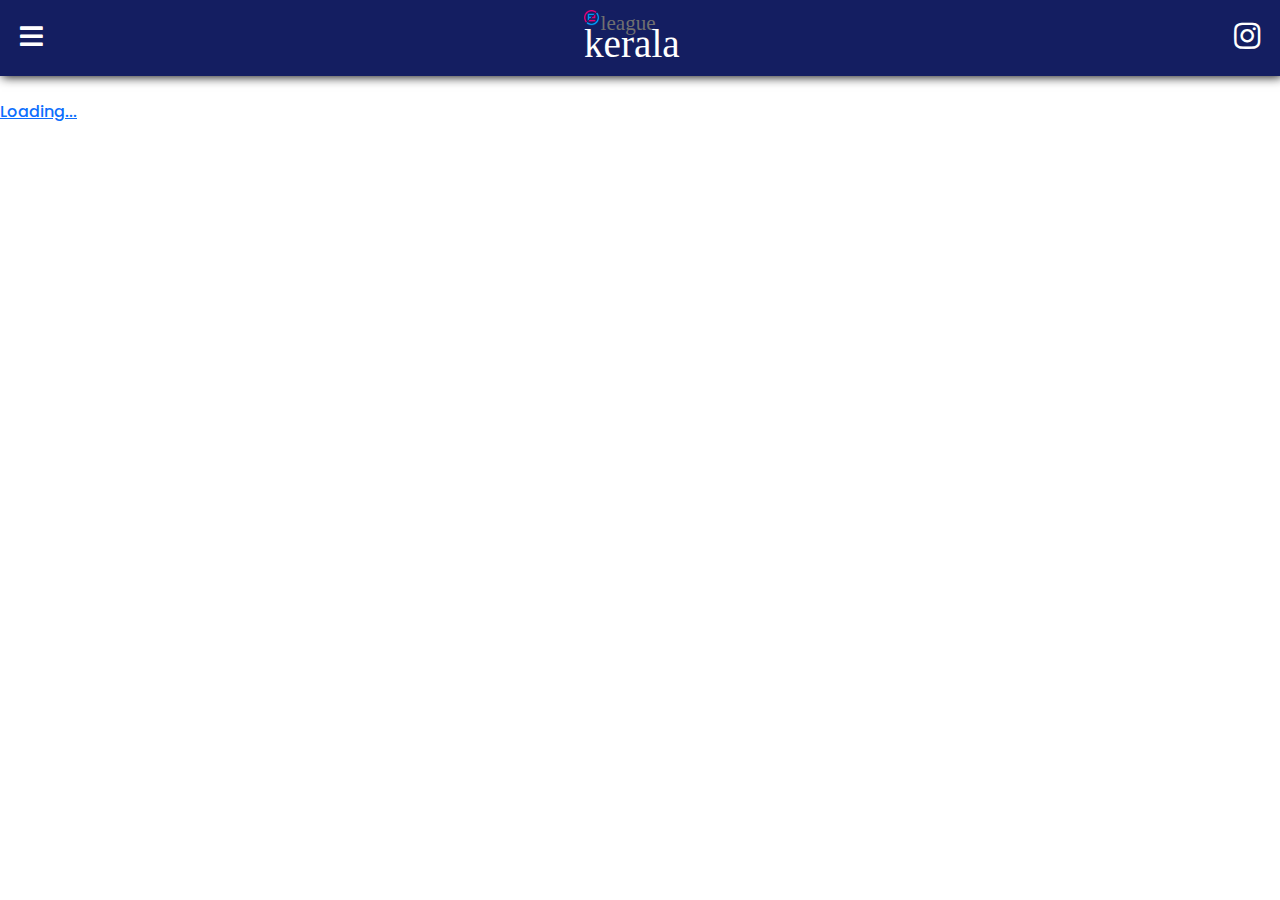
<file: registration.html>
<!DOCTYPE html>
<html lang="en">
<head>
    <meta charset="UTF-8">
    <meta http-equiv="X-UA-Compatible" content="IE=edge">
    <meta name="viewport" content="width=device-width, initial-scale=1.0">
    <title>match points table</title>

    <!-- fontawsome linked -->
    <link rel="stylesheet" href="https://pro.fontawesome.com/releases/v5.10.0/css/all.css"/>

    <!-- framework linked | ui kit -->
    <link rel="stylesheet" href="./frameworks/bootstrap.min.css"/>

    <!-- stylesheet linked  -->
    <link rel="stylesheet" href="./styles/main.css"/>

</head>
<body>
    
    <!-- header section -->
    <section class="header">
        <div class="header-contents">
            <div class="menu-bar">
                <i class="fa fa-bars"></i>
            </div>
            <div class="logo">
                <a href="./index.html"><img src="./images/logo/Group 1.svg" alt="logo"></a>
            </div>
            <div class="social-media">
                <a href="https://instagram.com/pesleaguekeralaofficial?utm_medium=copy_link" target="_blank"><i class="fab fa-instagram"></i></a>
            </div>
        </div>
    </section>


    <section class="registration">

      <a data-quiz="QSWU2SNPR" data-type=4 href="https://www.survey-maker.com/QSWU2SNPR">Loading...</a><script>(function(i,s,o,g,r,a,m){var ql=document.querySelectorAll('A[quiz],DIV[quiz],A[data-quiz],DIV[data-quiz]'); if(ql){if(ql.length){for(var k=0;k<ql.length;k++){ql[k].id='quiz-embed-'+k;ql[k].href="javascript:var i=document.getElementById('quiz-embed-"+k+"');try{qz.startQuiz(i)}catch(e){i.start=1;i.style.cursor='wait';i.style.opacity='0.5'};void(0);"}}};i['QP']=r;i[r]=i[r]||function(){(i[r].q=i[r].q||[]).push(arguments)},i[r].l=1*new Date();a=s.createElement(o),m=s.getElementsByTagName(o)[0];a.async=1;a.src=g;m.parentNode.insertBefore(a,m)})(window,document,'script','//cdn.poll-maker.com/quiz-embed-v1.js','qp');</script>

    </section>


</body>
</html>
</file>
<file: styles/main.css>
@import url("https://fonts.googleapis.com/css2?family=Poppins:wght@300;400;500;700&display=swap");
* {
  margin: 0;
  padding: 0;
  -webkit-box-sizing: border-box;
          box-sizing: border-box;
  font-family: "Poppins", sans-serif;
  font-weight: 500;
}

.container {
  max-width: 1200px;
}

.win-tag-left {
  position: absolute;
  width: 10px;
  height: 10px;
  background-color: #33ff0a;
  border-radius: 50%;
  left: -20px;
}

.win-tag-right {
  position: absolute;
  width: 10px;
  height: 10px;
  background-color: #33ff0a;
  border-radius: 50%;
  right: -20px;
}

.lose-tag-right {
  position: absolute;
  width: 10px;
  height: 10px;
  background-color: #c90505;
  border-radius: 50%;
  right: -20px;
}

.lose-tag-left {
  position: absolute;
  width: 10px;
  height: 10px;
  background-color: #c90505;
  border-radius: 50%;
  left: -20px;
}

.draw-tag-left {
  position: absolute;
  width: 10px;
  height: 10px;
  background-color: orangered;
  border-radius: 50%;
  left: -20px;
}

.draw-tag-right {
  position: absolute;
  width: 10px;
  height: 10px;
  background-color: orangered;
  border-radius: 50%;
  right: -20px;
}

.header {
  position: fixed;
  top: 0;
  width: 100%;
  -webkit-box-shadow: 2px 1px 10px #111;
          box-shadow: 2px 1px 10px #111;
  z-index: 999;
}

.header .header-contents {
  display: -webkit-box;
  display: -ms-flexbox;
  display: flex;
  -webkit-box-align: center;
      -ms-flex-align: center;
          align-items: center;
  -webkit-box-pack: justify;
      -ms-flex-pack: justify;
          justify-content: space-between;
  padding: 10px 20px;
  background-color: #141E61;
}

.header .header-contents .menu-bar .fa {
  color: #fff;
  font-size: 22px;
  cursor: pointer;
}

@media (min-width: 640px) {
  .header .header-contents .menu-bar .fa {
    font-size: 26px;
  }
}

.header .header-contents .logo img {
  width: 90px;
}

@media (min-width: 640px) {
  .header .header-contents .logo img {
    width: 110px;
  }
}

.header .header-contents .social-media .fab {
  font-size: 28px;
  color: #fff;
  cursor: pointer;
  -webkit-transition: color ease .1s;
  transition: color ease .1s;
}

@media (min-width: 640px) {
  .header .header-contents .social-media .fab {
    font-size: 30px;
  }
}

.header .header-contents .social-media .fab:hover {
  color: #e1306c;
}

.hero {
  position: relative;
  width: 100%;
  background-color: #141E61;
  z-index: -1;
}

.hero .hero-bg .hero-bg-poster {
  position: absolute;
  top: 0;
  left: 0;
  right: 0;
  bottom: 0;
  width: 100%;
  height: 100%;
  background-repeat: no-repeat;
  background-position: 50% 0;
  background-size: cover;
  opacity: .1;
  -o-object-fit: cover;
     object-fit: cover;
}

.hero .hero-contents {
  color: #fff;
  margin-top: -5px;
}

@media (min-width: 640px) {
  .hero .hero-contents {
    max-width: 1200px;
    margin: 0 auto;
  }
}

.hero .hero-contents .col-2 {
  width: 100%;
  display: -webkit-box;
  display: -ms-flexbox;
  display: flex;
  -webkit-box-align: center;
      -ms-flex-align: center;
          align-items: center;
  -webkit-box-pack: justify;
      -ms-flex-pack: justify;
          justify-content: space-between;
  margin-top: 70px;
}

.hero .hero-contents .col-2.col-sec-1 {
  padding-top: 160px;
}

.hero .hero-contents .col-2.col {
  padding-bottom: 60px;
}

.hero .hero-contents .col-2 .team {
  display: -webkit-box;
  display: -ms-flexbox;
  display: flex;
  -webkit-box-orient: vertical;
  -webkit-box-direction: normal;
      -ms-flex-direction: column;
          flex-direction: column;
  -webkit-box-align: center;
      -ms-flex-align: center;
          align-items: center;
  -webkit-box-pack: center;
      -ms-flex-pack: center;
          justify-content: center;
  padding: 0 20px;
}

.hero .hero-contents .col-2 .team img {
  width: 70px;
}

@media (min-width: 640px) {
  .hero .hero-contents .col-2 .team img {
    width: 110px;
  }
}

.hero .hero-contents .col-2 .team .team-title h2 {
  font-size: 16px;
}

@media (min-width: 640px) {
  .hero .hero-contents .col-2 .team .team-title h2 {
    font-size: 20px;
  }
}

.hero .hero-contents .col-2 .vs h2 {
  font-size: 30px;
}

@media (min-width: 640px) {
  .hero .hero-contents .col-2 .vs h2 {
    font-size: 34px;
  }
}

.hero-btn {
  position: absolute;
  bottom: 75%;
  left: 50%;
  -webkit-transform: translateX(-50%);
          transform: translateX(-50%);
  scroll-behavior: smooth;
}

@media (min-width: 640px) {
  .hero-btn {
    top: 20%;
  }
}

.hero-btn a {
  color: #fff;
  text-decoration: none;
}

@media (min-width: 640px) {
  .hero-btn a {
    font-size: 20px;
  }
}

.hero-btn a:hover {
  text-decoration: underline;
}

.hero-btn a:focus {
  color: #FD3336;
}

#match-detailes {
  width: 100%;
  background-color: #cecece;
}

#match-detailes .match-detailes-contents {
  max-width: 275px;
  margin: 0px auto;
  padding: 20px 0;
}

#match-detailes .match-detailes-contents h2 {
  font-size: 20px;
  font-weight: 600;
  text-transform: capitalize;
}

@media (min-width: 640px) {
  #match-detailes .match-detailes-contents h2 {
    font-size: 28px;
  }
}

#match-detailes .match-detailes-contents .match-info {
  display: -webkit-box;
  display: -ms-flexbox;
  display: flex;
  -webkit-box-orient: vertical;
  -webkit-box-direction: normal;
      -ms-flex-direction: column;
          flex-direction: column;
  -webkit-box-pack: justify;
      -ms-flex-pack: justify;
          justify-content: space-between;
  margin: 0 auto;
}

#match-detailes .match-detailes-contents .match-info label {
  font-size: 14px;
}

#match-detailes .match-detailes-contents .match-info label.head {
  color: #141E61;
  font-size: 22px;
  text-transform: capitalize;
  text-align: left;
}

#match-detailes .match-detailes-contents .match-info .deadline {
  margin: 10px 0 20px;
}

.match-result {
  position: relative;
  width: 100%;
  background-color: #141E61;
  z-index: -1;
}

.match-result .match-result-contents {
  color: #fff;
}

.match-result .match-result-contents h2 {
  font-weight: 600;
  text-transform: capitalize;
  text-align: center;
  padding: 30px 0 0;
}

@media (min-width: 640px) {
  .match-result .match-result-contents {
    max-width: 1200px;
    margin: 0 auto;
  }
}

.match-result .match-result-contents .col-2 {
  width: 100%;
  display: -webkit-box;
  display: -ms-flexbox;
  display: flex;
  -webkit-box-align: center;
      -ms-flex-align: center;
          align-items: center;
  -webkit-box-pack: justify;
      -ms-flex-pack: justify;
          justify-content: space-between;
  padding: 36px 0;
}

.match-result .match-result-contents .col-2.col-sec-1 {
  padding-top: 40px;
}

.match-result .match-result-contents .col-2.col {
  padding-bottom: 60px;
}

.match-result .match-result-contents .col-2 .team {
  display: -webkit-box;
  display: -ms-flexbox;
  display: flex;
  -webkit-box-orient: vertical;
  -webkit-box-direction: normal;
      -ms-flex-direction: column;
          flex-direction: column;
  -webkit-box-align: center;
      -ms-flex-align: center;
          align-items: center;
  -webkit-box-pack: center;
      -ms-flex-pack: center;
          justify-content: center;
  padding: 0 20px;
}

.match-result .match-result-contents .col-2 .team img {
  width: 70px;
}

@media (min-width: 640px) {
  .match-result .match-result-contents .col-2 .team img {
    width: 110px;
  }
}

.match-result .match-result-contents .col-2 .team .team-title h2 {
  font-size: 16px;
}

@media (min-width: 640px) {
  .match-result .match-result-contents .col-2 .team .team-title h2 {
    font-size: 20px;
  }
}

.match-result .match-result-contents .col-2 .score {
  position: relative;
  display: -webkit-box;
  display: -ms-flexbox;
  display: flex;
  -webkit-box-align: center;
      -ms-flex-align: center;
          align-items: center;
}

.match-result .match-result-contents .col-2 .score label {
  font-size: 30px;
}

@media (min-width: 640px) {
  .match-result .match-result-contents .col-2 .score label {
    font-size: 34px;
  }
}

.match-calendar {
  margin: 20px 0 0;
}

.match-calendar .match-calendar-contents .calendar-title h2 {
  font-weight: 600;
  text-transform: capitalize;
  text-align: center;
  margin-bottom: 20px;
}

.match-calendar .match-calendar-contents .dates {
  display: -webkit-box;
  display: -ms-flexbox;
  display: flex;
  overflow-x: scroll;
}

@media (min-width: 960px) {
  .match-calendar .match-calendar-contents .dates {
    overflow-x: hidden;
  }
}

@media (min-width: 1200px) {
  .match-calendar .match-calendar-contents .dates {
    max-width: 1300px;
    margin: 20px 0 0 190px;
  }
}

.match-calendar .match-calendar-contents .dates .date {
  padding: 0 20px;
  text-align: center;
}

.match-calendar .match-calendar-contents .dates .date h2 {
  color: grey;
  font-weight: bold;
  text-transform: uppercase;
}

.match-calendar .match-calendar-contents .dates .date label {
  display: block;
  font-size: 12px;
}

@media (min-width: 960px) {
  .match-calendar .match-calendar-contents .dates .date label {
    font-size: 16px;
  }
}

.match-calendar .match-calendar-contents .dates .date label.imp-date {
  color: #fff;
  background-color: #141E61;
  padding: 2px 8px;
  border-radius: 6px;
}

.match-calendar .match-calendar-contents .dates .date label + label {
  margin-top: 10px;
}

.club-stars {
  width: 100%;
  margin: 100px 0;
}

.club-stars .club-stars-title h2 {
  font-weight: 600;
  text-transform: capitalize;
  text-align: center;
}

.club-stars .club-stars-container {
  max-width: 380px;
  height: 350px;
  margin: 00px auto;
}

.club-stars .club-stars-container .club-star-card {
  background-color: #cecece;
  margin-top: 10px;
  height: inherit;
}

.club-stars .club-stars-container .club-star-card .club-star-info {
  padding-left: 10px;
  padding-top: 10px;
}

.club-stars .club-stars-container .club-star-card .club-star-info h2 {
  margin: 0;
}

.club-stars .club-stars-container .club-star-card .club-star-info label {
  font-size: 30px;
  font-weight: 600;
}

.club-stars .club-stars-container .club-star-card img {
  width: 200px;
  margin-left: 100px;
}

footer {
  position: absolute;
  bottom: 0;
  width: 100%;
}

.registration {
  margin-top: 100px;
}
/*# sourceMappingURL=main.css.map */
</file>
